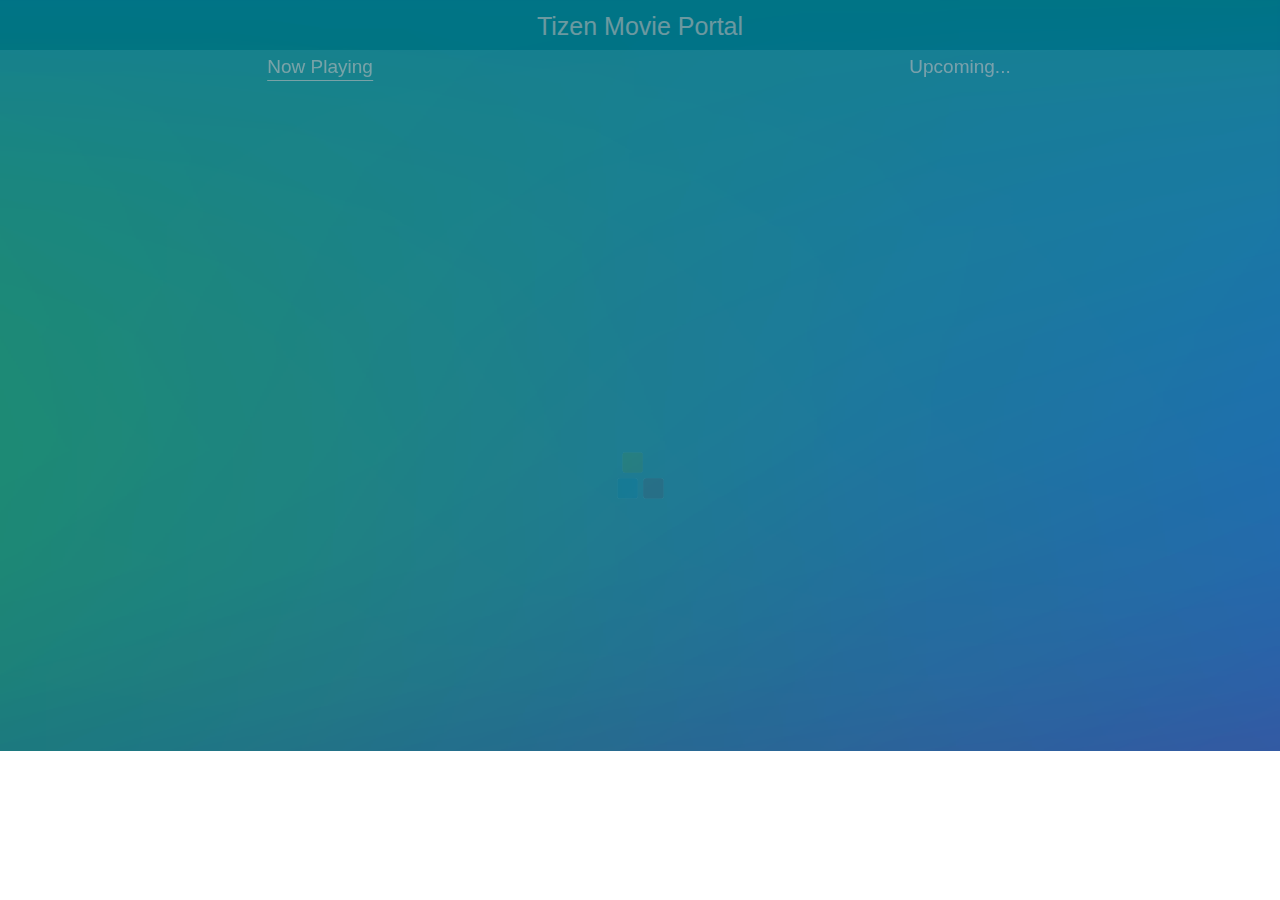
<file: source/MovieApp/index.html>
<!DOCTYPE html>
<html>

<head>
    <meta charset="utf-8" />
    <meta name="viewport" content="width=device-width, initial-scale=1.0, maximum-scale=1.0">
    <meta name="description" content="Tizen Mobile Web Basic Template" />

    <title>Tizen Mobile Web Basic Application</title>


    <link rel="stylesheet" type="text/css" href="css/style.css" />
    <script type="text/javascript" src="lib/tau/mobile/js/tau.js" data-build-remove="false"></script>
    <script type="text/javascript" src="lib/jquery.js"></script>
    <script type="text/javascript" src="js/config.js"></script>
    <script type="text/javascript" src="model/models.js"></script>
    <script type="text/javascript" src="controller/service_controller.js"></script>
    
    <script src="js/main.js"></script>
</head>

<body>



<div class="ui-page" id="main">



		
<div id="popup" class="ui-popup">
   <div class="ui-popup-header">Header</div>
   <div class="ui-popup-content popup-content-padding">
      Message
   </div>
   <div class="ui-popup-footer">
      <a class="ui-btn" data-rel="back" data-inline="true">Cancel</a>
   </div>
</div>



	<div class="ui-tabs" id="tabs">
	<div class="my-overlay" id="dvOverlay" style="display:none;">
	
	</div>
<h1 id="tabTitle" class="ui-title">Tizen Movie Portal</h1>
		<div class="ui-tabbar">
			<ul>
				<li class="ui-li-anchor"><a href="#" class="ui-tab-active">Now Playing</a></li>
				<li class="ui-li-anchor"><a href="#">Upcoming...</a></li>

			</ul>
		</div>
		
		<div class="ui-section-changer" id="sectionChanger" data-use-tab="true">
		

		
			<div class="ui-contentX"> 
			
			
				<section class="ui-section-active " >

<ul id="gridview" class="ui-gridview hide-first-el" data-cols="2" data-label="out">
   <li class="ui-gridview-item">

      <img class="ui-gridview-image" src="images/test.jpg"/>
      <div class="movie-thumb-title">XXXX</div>
      <div class="ui-gridview-handler"></div>
      <div class="dvTag">6.3</div>
   </li>   
</ul>

<button class="btn-ice " id="btn-nextpage-now" style="display:none;">Load More...</button>

</section>

				
				
				<section>


<ul id="gridviewup" class="ui-gridview hide-first-el" data-cols="2" data-label="out">
   <li class="ui-gridview-item">
      <img class="ui-gridview-image" src="images/test.jpg"/>
      <div class="movie-thumb-title">XXXX</div>
      <div class="ui-gridview-handler"></div>
   </li>   
</ul>

<button class="btn-ice " id="btn-nextpage-up" style="display:none;">Load More...</button>



				</section>
				
				
			</div>
			
			
		</div>
	</div>
</div>





</body>

</html>
</file>
<file: source/MovieApp/css/style.css>
.img-details-back
{
	height: 100%;
}

.lbl-details-title
{
	text-align: center;
padding: 4px 0px;
background-color: rgba(255,255,255,0.5);
color: #0e58ab;
white-space: nowrap;
overflow: hidden;
position: absolute;
width: 100%;
}


.dv-details-info{
text-align: left;
padding: 4px 4px;
background-color: rgba(255,255,255,0.6);
color: #000;
position: absolute;
right:0px;
left:0px;
top: 260px;
font-size: 12pt;
bottom: 0px;
}

.p-details-desc
{
	position: absolute;
width: auto;
right: 5px;
top: 50px;
left: 150px;
font-size: 14pt;
color: #09005c;
}
.dv-details-overlay{
position: absolute;
opacity: 1.0;
background-color: rgba(255, 255, 255, 0.7);
width: 100%;
height: 100%;
}

.img-details-poster
{
	position: absolute;
	left:10px;
	top:50px;
	max-height:200px;
}

.my-overlay{
    background-color:  rgba(255, 255, 255, 0.75);
    z-index: 15000;
    position:  absolute;
    left:  0px;
    right:  0px;
    top:  50px;
    bottom: 0px;
    background-image: url("../images/loader.gif");
    background-position: center;
    text-align: center;
    background-repeat: no-repeat;
}
.img-loader
{
	width:100px;
	height: 100px;
	background-image: url("../images/loader.gif");
	background-repeat: no-repeat;
}

.dvTag
{
	position: absolute;
    font-size: 10pt;
    right: 3px;
    bottom: 19px;
    background-color: #eee;
    padding: 1px 2px;
    border-radius: 20px;
    color: #000;
}

.hide-first-el li:first-child{
	opacity:0;
}

.ui-gridview.hide-first-el{
	background-color: inherit;
}


.btn-ice{
margin-top:12px;
margin-bottom:12px;	
}

.movie-thumb-title{
	text-align : center;
    font-size: 14px;	
    background-color: #ececec;
    white-space: nowrap;
    overflow: hidden;
}

.ui-gridview .ui-gridview-item {


    border: solid 1px #ddd;
    padding-top: 10px;

}

.ui-gridview-image{
	max-height:180px;
	height: 180px;
}
</file>
